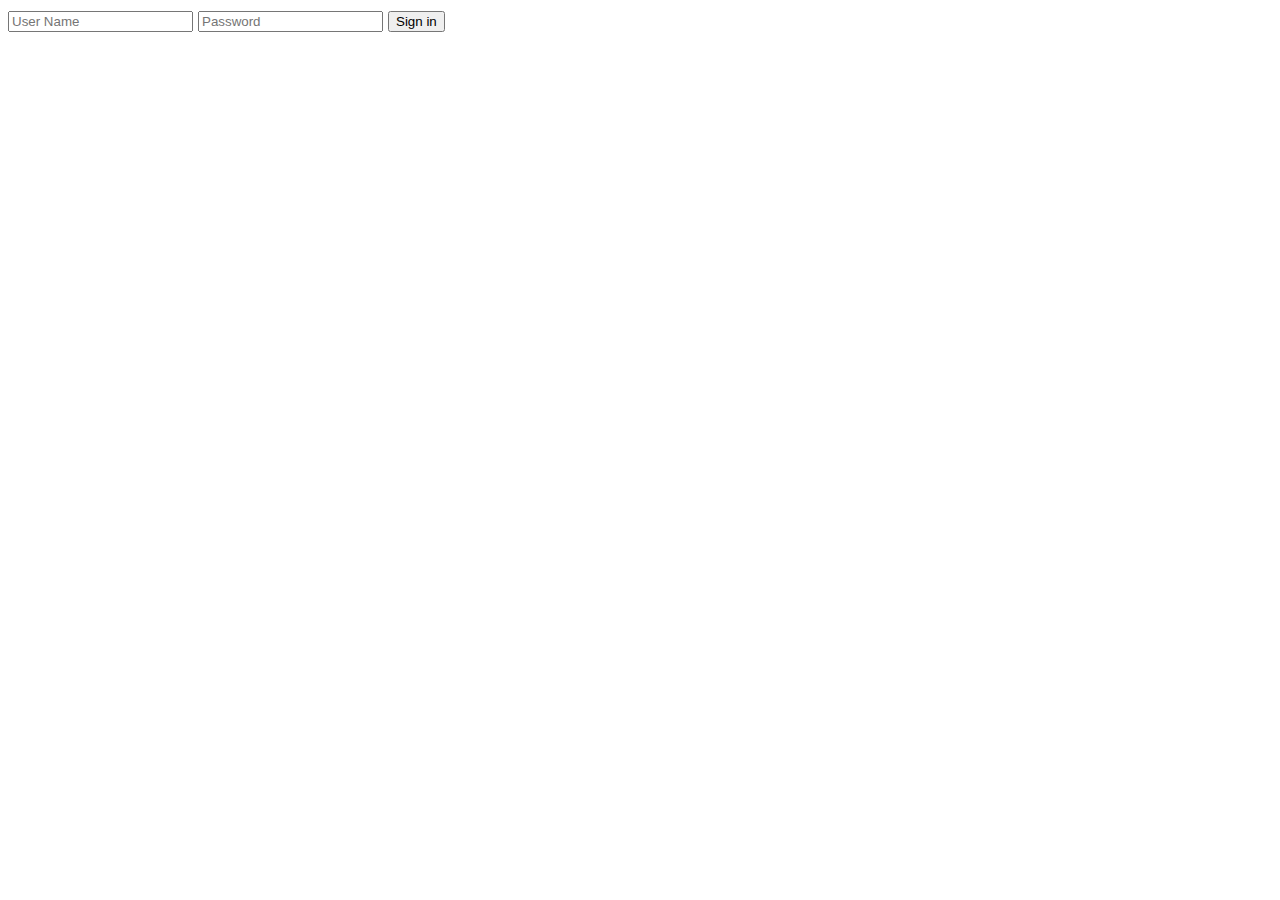
<file: index.html>
<!DOCTYPE html>
<html lang="en">
<head>
  <meta charset="UTF-8">
  <meta http-equiv="X-UA-Compatible" content="IE=Edge">
  <meta name="viewport" content="width=device-width, initial-scale=1">

  <title>HTML</title>
  
  <!-- HTML -->
  

  <!-- Custom Styles -->
  <link rel="stylesheet" href="style.css">
</head>

<body>
  
  <input type="text" name="username" id="username" value="" placeholder="User Name" />
  <input type="password" name="password" id="password" value="" placeholder="Password" />
   
  <button type="button" id="sign-in-btn">Sign in</button>
  
  <div id="result"></div>
  <!-- Project -->
  <script src="main.js"></script>
  <script>
    var currentUser = localStorage.getItem("__currentUser", false)
    if (currentUser) {
      window.location.href = "./home.html"
    }
  </script>
  <script src="https://cdn.auth0.com/js/auth0-spa-js/1.13/auth0-spa-js.production.js"></script>
</body>
</html
</file>
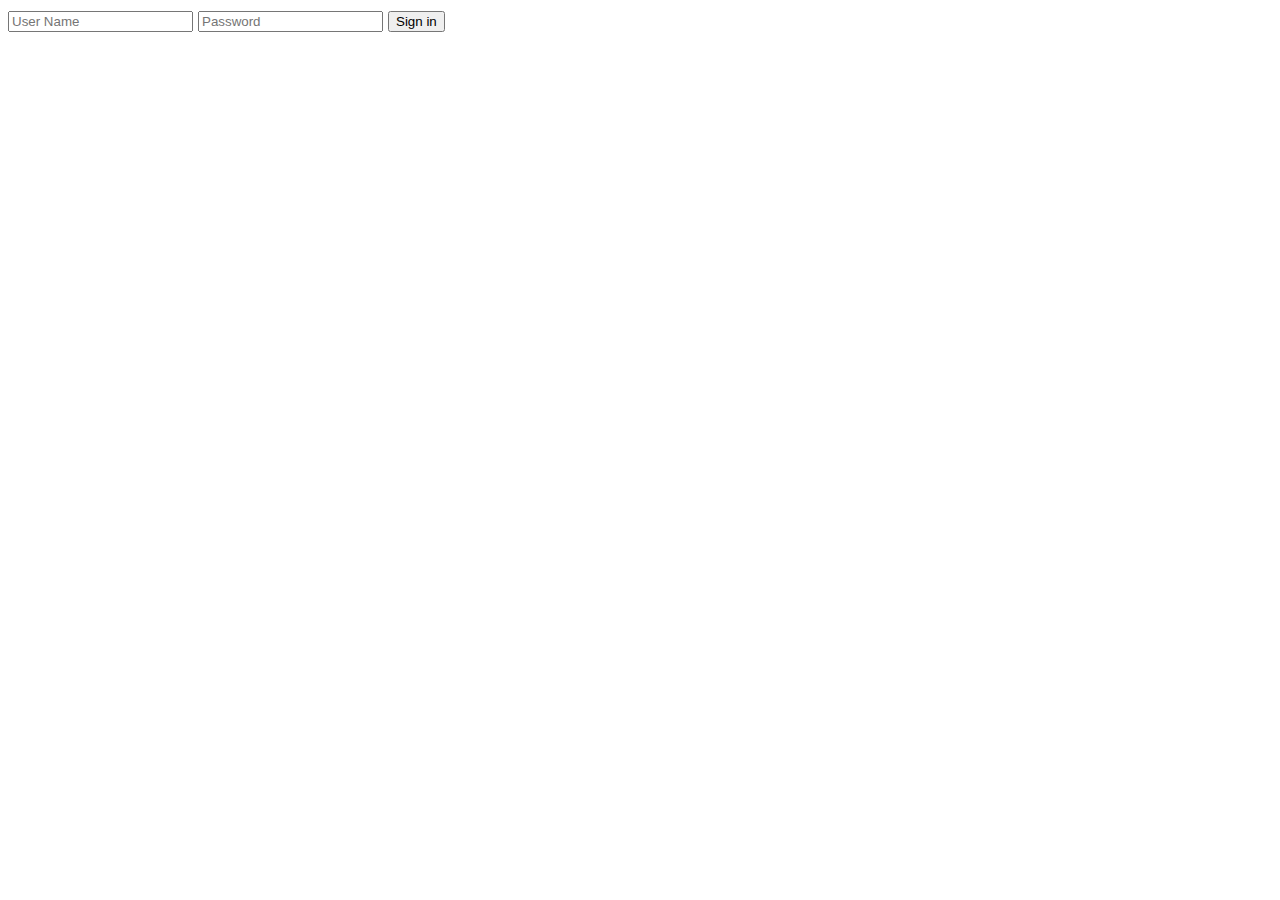
<file: home.html>
<html>
	<head></head>
	<body>
		<a href="javascript:void(0)" id="logout">Logout</a>
		<!--- ENTER THE CONTENT OF HOME HERE -->
		<!--- END CONTENT OF HOME HERE -->
		<script>
			var currentUser = localStorage.getItem("__currentUser", false)
			if (!currentUser) {
				window.location.href = "./index.html"
			}

			document.getElementById('logout').addEventListener('click', function () {
				localStorage.removeItem("__currentUser")
				window.location.href = "./index.html"
			})
		</script>
	</body>
</html>
</file>
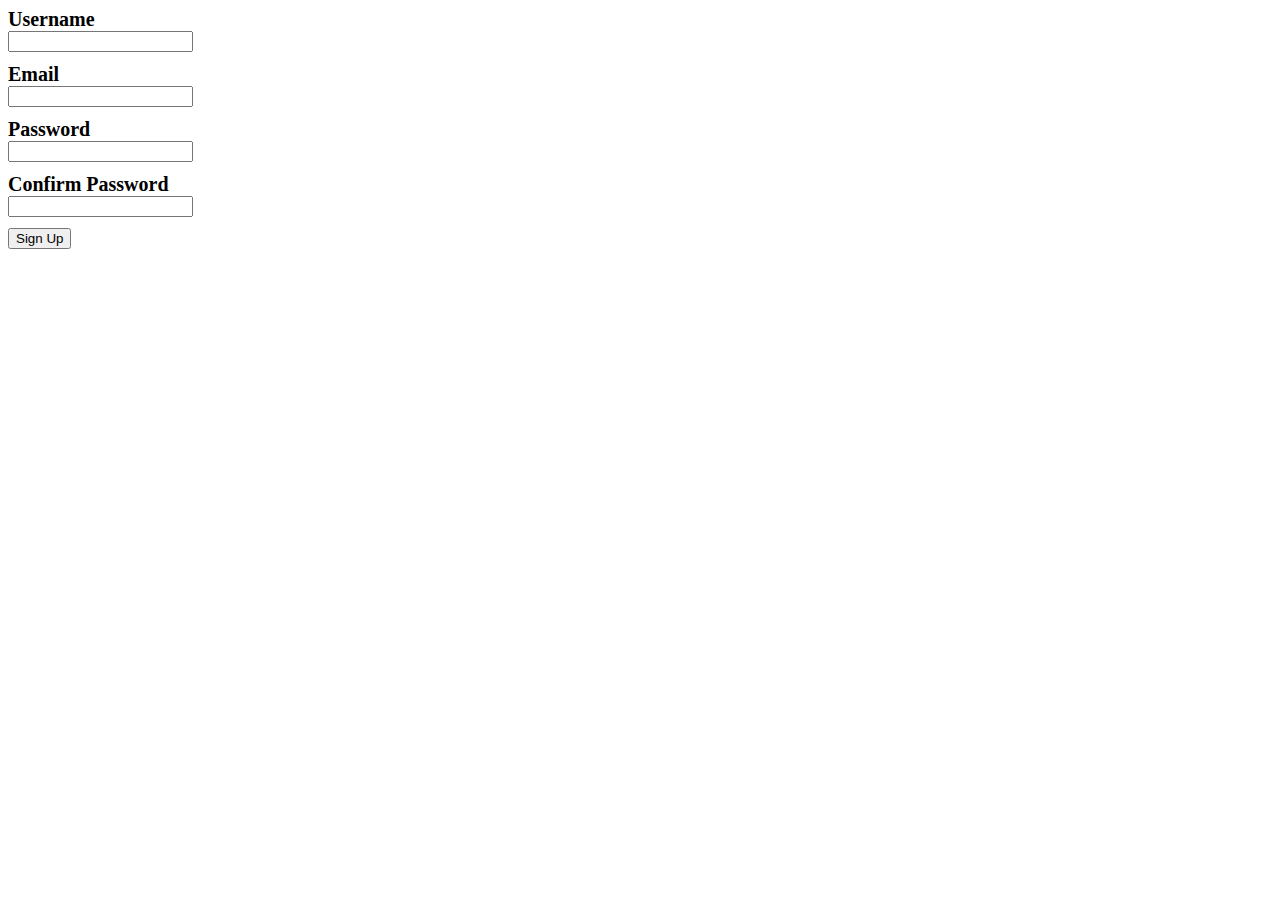
<file: register.html>
<html>
	<head>
		<title>Register</title>
		<link rel="stylesheet" href="./style.css" />
	</head>
	<body>
		<div class="form-item">
			<label class="form-label">Username</label>
			<input type="text" name="username" id="username" class="form-input"/>
			<p class="form-error" id="error-username"></p>
		</div>
		<div class="form-item">
			<label class="form-label">Email</label>
			<input type="text" name="email" id="email" class="form-input"/>
			<p class="form-error" id="error-email"></p>
		</div>
		<div class="form-item">
			<label class="form-label">Password</label>
			<input type="text" name="password" id="password" class="form-input"/>
			<p class="form-error" id="error-password"></p>
		</div>
		<div class="form-item">
			<label class="form-label">Confirm Password</label>
			<input type="text" name="password-confirm" id="password-confirm" class="form-input"/>
			<p class="form-error" id="error-password-confirm"></p>
		</div>
		<div class="form-item">
			<button class="form-btn" id="form-submit">Sign Up</button>
		</div>
		<script src="./main.js"></script>
	</body>
</html>
</file>
<file: style.css>
body {
    font-size: 15pt;
}

.form-item {
	margin-bottom: 10px;
}
.form-label {
	display: block;
	font-weight: 600;
}
.form-error { font-size: 11px; color: red; }
</file>
